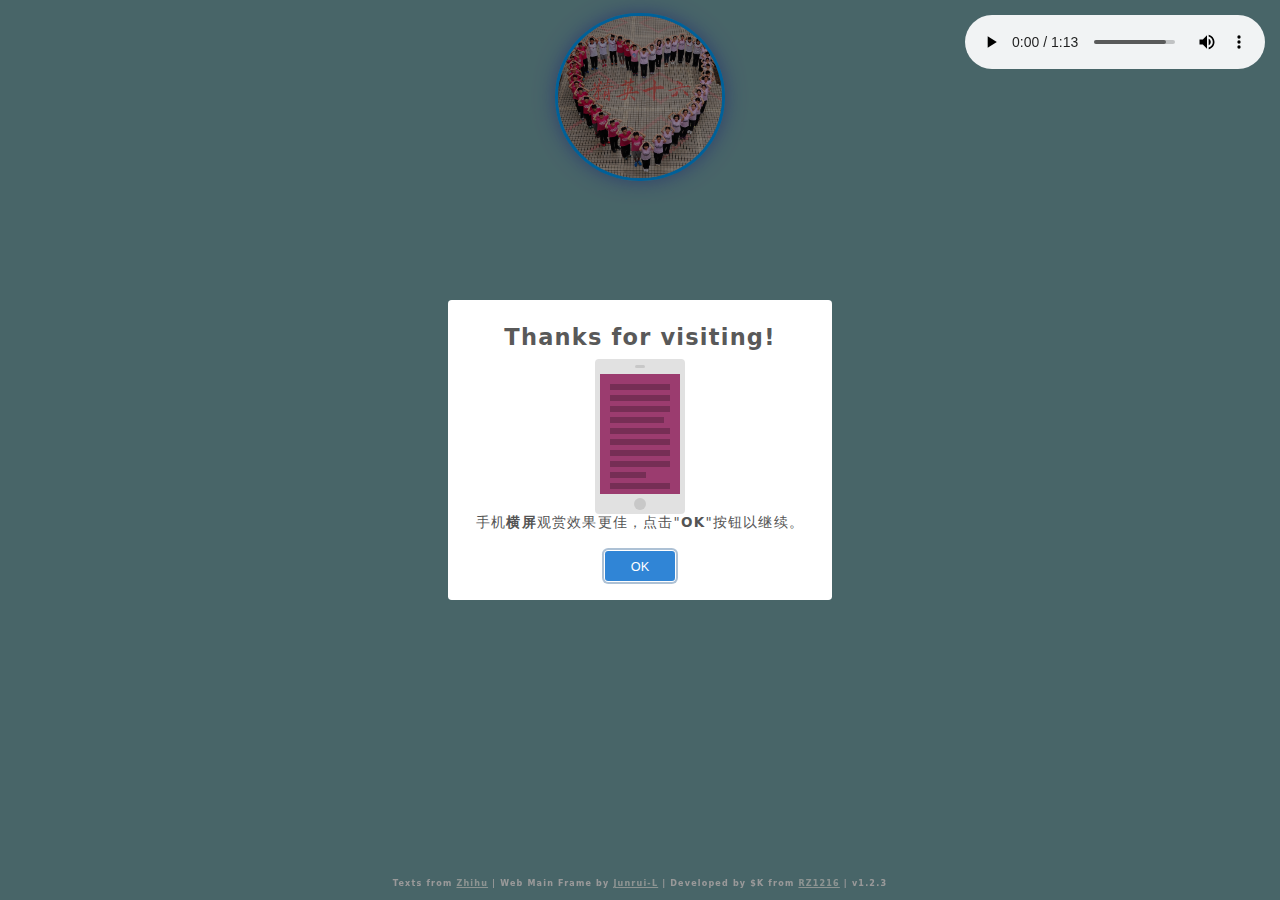
<file: BirthdayWall/index.html>
<!DOCTYPE html>
<html>
<head>
    <meta http-equiv="Content-Type" content="text/html; charset=UTF-8">
    <title>Birthday Wall - RZ1216</title>
    <meta name="viewport" content="width=device-width, initial-scale=1.0, maximum-scale=1.0, user-scalable=0">
    <!-- frameworks and plug-ins -->
    <link rel="stylesheet" type="text/css" href="../Commons/css/font-awesome.min.css">
    <!-- jQuery文件 -->
    <script src="../Commons/js/jquery-3.3.1.min.js"></script>
    <!-- sweet-alert2 -->
    <link rel="stylesheet" href="../Commons/sweet-alert2/sweetalert2.min.css">
    <script src="../Commons/sweet-alert2/sweetalert2.min.js"></script>
    <!-- frameworks and plug-ins : DONE -->
    <style>
    
        .swal2-popup {
            font-size: 0.75rem;
        }
        .right_top{
            right: 10px;
            top: 10px;
            color:#ffffff;
            overflow: hidden;
            z-index: 9999;
            position: fixed;
            padding:5px;
            text-align:center;
            border-bottom-left-radius: 4px;
            border-bottom-right-radius: 4px;
            border-top-left-radius: 4px;
            border-top-right-radius: 4px;
        }
    
    
        html {
            height: 100%;
        }
        body {
            font-family: "Helvetica Neue", "Luxi Sans", "DejaVu Sans", Tahoma, "Hiragino Sans GB", "Microsoft Yahei", sans-serif;
            background: #79a8ae;
            color: #CFEBE4;
            font-size: 15px;
            line-height: 2;
            letter-spacing: 1.2px;
            margin: 0;
        }
        a {
            color: #ebf7f4;
        }
        .body--ready {
            background: -webkit-linear-gradient(top, rgb(203, 235, 219) 0%, rgb(55, 148, 192) 120%);
            background: -moz-linear-gradient(top, rgb(203, 235, 219) 0%, rgb(55, 148, 192) 120%);
            background: -o-linear-gradient(top, rgb(203, 235, 219) 0%, rgb(55, 148, 192) 120%);
            background: -ms-linear-gradient(top, rgb(203, 235, 219) 0%, rgb(55, 148, 192) 120%);
            background: linear-gradient(top, rgb(203, 235, 219) 0%, rgb(55, 148, 192) 120%);
        }
        .text {
            position: fixed;
            bottom: 100px;
            text-align: center;
            width: 100%;
        }
        .canvas {
            margin-top: 5%;
        }
        img#logo {
            height: 90%;
            background-size: cover;
            border-radius: 200px;
            box-shadow: 0px 0px 20px rgba(63, 81, 181, 0.72);
            border: 3px solid #00a0ff;
            opacity: 1;
            margin: 0;
            margin-top: 1%;
            margin-bottom: 1%;
            transition: all 1.0s;
        }
        #logo:hover {
            box-shadow: 0 0 10px #fff;
            -webkit-box-shadow: 0 0 19px #fff;
            transform: rotate(360deg);
            -ms-transform: rotate(360deg); /* IE 9 */
            -moz-transform: rotate(360deg); /* Firefox */
            -webkit-transform: rotate(360deg); /* Safari 和 Chrome */
            -o-transform: rotate(360deg); /* Opera */
            filter: progid:DXImageTransform.Microsoft.BasicImage(rotation=3);
        }
        .cs {
            width: 100%;
            height: 20%;
            margin: 0;
            position: absolute;
            text-align: center;
        }
        .text {
            position: fixed;
            bottom: 0px;
            text-align: center;
            width: 100%;
            font-weight: bold;
        }
        .text-right {
            position: fixed;
            bottom: 50px;
            text-align: right;
            width: 100%;
            font-weight: bold;
        }
    </style>
    <style>
        ul,
        li {
            margin: 0;
            padding: 0;
            list-style: none;
        }
        .center {
            margin: auto;
            top: 0;
            left: 0;
            bottom: 0;
            right: 0;
            width: 90px;
            /* height: 155px; */
            /* Smartphone */
        }
        .smartphone {
            width: 80px;
            height: 120px;
            margin: -10px 0 0 0;
            border: 5px #e1e1e1 solid;
            border-top-width: 15px;
            border-bottom-width: 20px;
            border-radius: 4px;
            -webkit-animation: smartphone 2s ease-in-out infinite;
            animation: smartphone 2s ease-in-out infinite;
        }
        @-webkit-keyframes smartphone {
            0% {
                -webkit-transform: rotate(0deg);
                transform: rotate(0deg);
                opacity: 0;
            }
            25% {
                -webkit-transform: rotate(0deg);
                transform: rotate(0deg);
                opacity: 1;
            }
            50% {
                -webkit-transform: rotate(-90deg);
                transform: rotate(-90deg);
            }
            75% {
                opacity: 1;
            }
            100% {
                -webkit-transform: rotate(-90deg);
                transform: rotate(-90deg);
                opacity: 0;
            }
        }
        @keyframes smartphone {
            0% {
                -webkit-transform: rotate(0deg);
                transform: rotate(0deg);
                opacity: 0;
            }
            25% {
                -webkit-transform: rotate(0deg);
                transform: rotate(0deg);
                opacity: 1;
            }
            50% {
                -webkit-transform: rotate(-90deg);
                transform: rotate(-90deg);
            }
            75% {
                opacity: 1;
            }
            100% {
                -webkit-transform: rotate(-90deg);
                transform: rotate(-90deg);
                opacity: 0;
            }
        }
        .smartphone:before {
            content: '';
            display: block;
            width: 10px;
            height: 3px;
            margin: -9px auto;
            background: #c8c8c8;
            border-radius: 4px;
        }
        .smartphone:after {
            content: '';
            display: block;
            width: 12px;
            height: 12px;
            margin: 4px auto;
            background: #c8c8c8;
            border-radius: 10px;
        }
        .smartphone .content {
            width: 60px;
            height: 100px;
            margin: 15px 0 0 0;
            padding: 10px;
            background: #9b3c6f;
            color: #762e55;
            font-size: 0.5em;
            overflow: hidden;
        }
        .smartphone ul li {
            height: 6px;
            margin: 0 0 5px 0;
            border-color: #762e55;
            background: #762e55;
        }
        .smartphone ul {
            -webkit-animation: screen 2s ease-in-out infinite;
            animation: screen 2s ease-in-out infinite;
        }
        @-webkit-keyframes screen {
            0% {
                -webkit-transform: rotate(0deg);
                transform: rotate(0deg);
                opacity: 0;
            }
            25% {
                opacity: 1;
                -webkit-transform-origin: left;
                transform-origin: left;
                -webkit-transform: rotate(0deg) translateY(0%) translateX(0%) scaleX(1);
                transform: rotate(0deg) translateY(0%) translateX(0%) scaleX(1);
            }
            50% {
                -webkit-transform-origin: left;
                transform-origin: left;
                -webkit-transform: rotate(90deg) translateY(-1%) translateX(-217%) scaleX(1.7);
                transform: rotate(90deg) translateY(-1%) translateX(-217%) scaleX(1.7);
            }
            75% {
                opacity: 1;
            }
            100% {
                -webkit-transform-origin: left;
                transform-origin: left;
                -webkit-transform: rotate(90deg) translateY(-1%) translateX(-217%) scaleX(1.7);
                transform: rotate(90deg) translateY(-1%) translateX(-217%) scaleX(1.7);
                opacity: 0;
            }
        }
        @keyframes screen {
            0% {
                -webkit-transform: rotate(0deg);
                transform: rotate(0deg);
                opacity: 0;
            }
            25% {
                opacity: 1;
                -webkit-transform-origin: left;
                transform-origin: left;
                -webkit-transform: rotate(0deg) translateY(0%) translateX(0%) scaleX(1);
                transform: rotate(0deg) translateY(0%) translateX(0%) scaleX(1);
            }
            50% {
                -webkit-transform-origin: left;
                transform-origin: left;
                -webkit-transform: rotate(90deg) translateY(-1%) translateX(-217%) scaleX(1.7);
                transform: rotate(90deg) translateY(-1%) translateX(-217%) scaleX(1.7);
            }
            75% {
                opacity: 1;
            }
            100% {
                -webkit-transform-origin: left;
                transform-origin: left;
                -webkit-transform: rotate(90deg) translateY(-1%) translateX(-217%) scaleX(1.7);
                transform: rotate(90deg) translateY(-1%) translateX(-217%) scaleX(1.7);
                opacity: 0;
            }
        }
    </style>

</head>

<body>
<div class="cs">
    <img src="1216.jpg" id="logo" />
</div>
<div>
    <canvas class="canvas" width="100%" height="100%"></canvas>
</div>
    <div class="right_top">
        <audio id="audio" controls="controls" autoplay="autoplay">
          <source src="happybirthday.mp3" type="audio/mpeg" />
        Your browser does not support the audio element.
        </audio>
    </div>
<div>
    <p class="text" style="color: #FFFFFF;font-size:8px;">
        Texts from <a href="https://www.zhihu.com/question/30427321?sort=created" target="_blank">Zhihu</a>&nbsp;|&nbsp;Web Main Frame by <a href="https://github.com/Junrui-L/Happy-birthDay" target="_blank">Junrui-L</a>&nbsp;|&nbsp;Developed by $K from <a href="https://github.com/shensam16/RZ1216" target="_blank">RZ1216</a>&nbsp;|&nbsp;v1.2.3
        
        <!-- <span id="span_dt_dt"></span> -->
    </p>
</div>
<script src="16birth.js"></script>
<script src="GetLunarCalendarFunction.js"></script>
<script src="Festival.js"></script>
<script src="draw.js"></script>
<script script type="text/javascript">
//get Date
function getDate() {
    todayDate = new Date();
    todayDate.setTime(todayDate.getTime());
    yy=todayDate.getFullYear();
    mm=todayDate.getMonth()+1;
    dd=todayDate.getDate();
    var ss=parseInt(todayDate.getTime() / 1000);
    if (yy<100) yy="19"+yy;
    //todayStr = todayDate.getFullYear()+"-" + (todayDate.getMonth()+1) + "-" + todayDate.getDate();
    todayStr = GetLunarDay(yy,mm,dd);
    console.log("Get Date : " + todayDate.getFullYear() + "." + (todayDate.getMonth()+1) + "." + todayDate.getDate() + " - " + todayStr);
    return todayStr;
}
var todayDateStr;
var HappyBirthDay = new Array();
function Load() {
    //console.log(BirthNameArr);
    //console.log(BirthDayArr);
    todayDateStr = getDate();
    todayDateSolarStr = mm + "." + dd;
    todayDateLunarArr = todayDateStr.split(" ");
    todayDateLunarStr = todayDateLunarArr[1];
    
    //who is birthday
    for(i = 0; i < BirthDayArr.length; i++) {
        if(todayDateSolarStr == BirthDayArr[i] || todayDateLunarStr == BirthDayArr[i]) {
            HappyBirthDay.push(BirthNameArr[i]);
        }
    }
    console.log("HappyBirthDay : " + HappyBirthDay);
    var hpyWords = "";
    if(HappyBirthDay.length > 0) {
        hpyWords += "FROM RZ1216|#countdown 3|致";
        for(i = 0; i < HappyBirthDay.length; i++) {
            if(i == 0) {
                hpyWords += HappyBirthDay[i];
                }
            else {
                hpyWords += "|&" + HappyBirthDay[i];
                }
        }
        blessingRandom = getRandom(0, blessingNewArr.length-1);
        hpyWords += ":|"+blessingNewArr[blessingRandom]+"|#rectangle 16x12|"+yy+"."+mm+"."+dd+"|"+todayDateLunarArr[0]+"|"+todayDateLunarArr[1]+"|祝您：|幸福安康|阖家欢乐|万事胜意|生日快乐:)";
    }
    return hpyWords;
}

function getRandom(lower, upper) {
	return Math.floor(Math.random() * (upper - lower+1)) + lower;
}
</script>
<script language="javascript">
    /*
    function show_date_time() {
        window.setTimeout("show_date_time()", 1000);
        BirthDay = new Date("01/01/2020 00:00:00");
        today = new Date();
        timeold = (today.getTime() - BirthDay.getTime());
        sectimeold = timeold / 1000
        secondsold = Math.floor(sectimeold);
        msPerDay = 24 * 60 * 60 * 1000
        e_daysold = timeold / msPerDay
        daysold = Math.floor(e_daysold);
        e_hrsold = (e_daysold - daysold) * 24;
        hrsold = Math.floor(e_hrsold);
        e_minsold = (e_hrsold - hrsold) * 60;
        minsold = Math.floor((e_hrsold - hrsold) * 60);
        seconds = Math.floor((e_minsold - minsold) * 60);
        span_dt_dt.innerHTML = daysold + "天" + hrsold + "小时" + minsold + "分" + seconds + "秒";
    }
    show_date_time();
    */
    $(document).ready(function() {
        //make sure audio can autoplay
        /*
        document.addEventListener("WeixinJSBridgeReady", function () {
            audio.play();
        }, false);
        document.addEventListener('YixinJSBridgeReady', function () {
            audio.play();
        }, false);
        //--创建页面监听，等待微信端页面加载完毕 触发音频播放
        document.addEventListener('DOMContentLoaded', function () {
            function audioAutoPlay() {
                var audio = document.getElementById('audio');
                    audio.play();
                document.addEventListener("WeixinJSBridgeReady", function () {
                    audio.play();
                }, false);
            }
            audioAutoPlay();
        });
        //--创建触摸监听，当浏览器打开页面时，触摸屏幕触发事件，进行音频播放
        document.addEventListener('touchstart', function () {
            function audioAutoPlay() {
                var audio = document.getElementById('audio');
                    audio.play();
            }
            audioAutoPlay();
        });
        */
        //thanks for visiting!
        phoneHtml = 
            "<div class='center'>"
                +"<div class='smartphone'>"
                    +"<div class='content'>"
                        +"<ul>"
                            +"<li></li>"
                            +"<li></li>"
                            +"<li></li>"
                            +"<li style='width: 90%'></li>"
                            +"<li></li>"
                            +"<li></li>"
                            +"<li></li>"
                            +"<li></li>"
                            +"<li style='width: 60%'></li>"
                            +"<li></li>"
                            +"<li></li>"
                            +"<li style='width: 70%'></li>"
                            +"<li></li>"
                            +"<li></li>"
                            +"<li></li>"
                            +"<li></li>"
                            +"<li></li>"
                            +"<li></li>"
                            +"<li></li>"
                            +"<li></li>"
                            +"<li></li>"
                            +"<li></li>"
                            +"<li></li>"
                            +"<li></li>"
                        +"</ul>"
                    +"</div>"
                +"</div>"
            +"</div>";
        Swal.fire({
          allowOutsideClick: false,
          position: 'center',
          title: 'Thanks for visiting!',
          html: phoneHtml + '手机<b>横屏</b>观赏效果更佳，点击"<b>OK</b>"按钮以继续。',
          showConfirmButton: true,
          //timer: 5000,
          //timerProgressBar: true
        }).then((result) => {
            S.ShapeBuilder.initCanvas();
          if (result.value) {
           hpw = Load();
           if(hpw != ""){
                S.init(hpw);
                let audio = document.getElementById("audio");
                let audioPlay = audio.play();
                audioPlay.then(()=>{
                    console.log('可以自动播放');
                }).catch((err)=>{
                    console.log(err);
                    console.log("不允许自动播放");
                    //音频元素只在用户交互后调用.play(),
                    // ...
                });
            } else {
                S.init("Nobody :)");
            }
          }
        })
        
    });
</script>
</body>
</html>
</file>
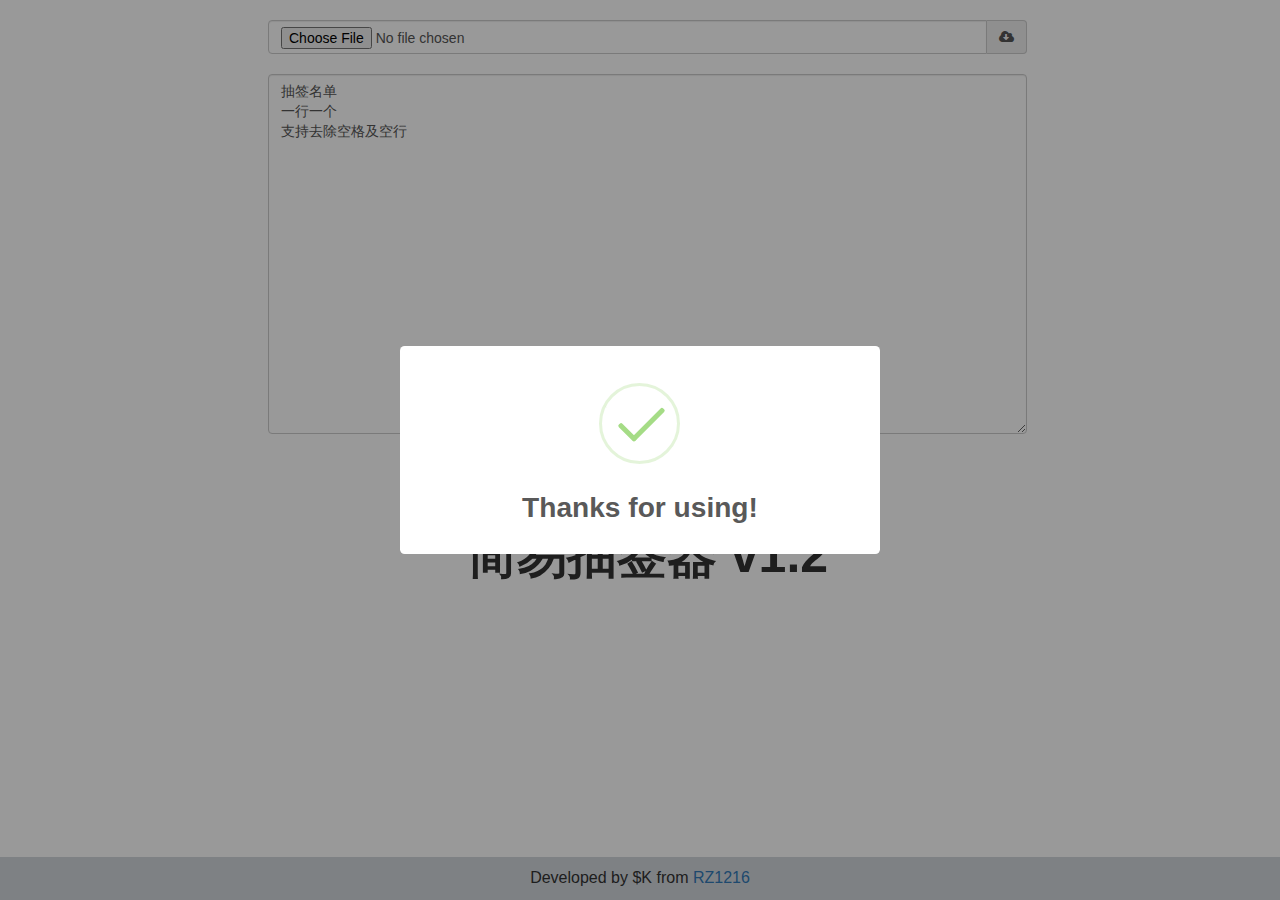
<file: DrawLots/index.html>
﻿<html>
<head>
<meta charset="gb2312" />
<title>SimpleDrawLots - RZ1216</title>
<!-- frameworks and plug-ins -->
<link rel="stylesheet" type="text/css" href="../Commons/css/font-awesome.min.css">
<!-- Bootstrap 核心 CSS 文件 -->
<link href="../Commons/css/bootstrap.min.css" rel="stylesheet">
<!-- jQuery文件,务必在bootstrap.min.js 之前引入 -->
<script src="../Commons/js/jquery-3.3.1.min.js"></script>
<!-- Bootstrap 核心 JavaScript 文件 -->
<script src="../Commons/js/bootstrap.min.js"></script>
<!-- sweet-alert2 -->
<link rel="stylesheet" href="../Commons/sweet-alert2/sweetalert2.min.css">
<script src="../Commons/sweet-alert2/sweetalert2.min.js"></script>
<!-- loading -->
<link href="../Commons/loading/loading.css" rel="stylesheet"/>
<!-- frameworks and plug-ins : DONE -->

<style type="text/css">
footer {
    text-align: center;
    background-color: #d2d8dd;
    font-size: 16px;
}

footer.fixed-bottom {
    position: fixed;
    bottom: 0;
    width: 100%;
    padding-top:10px;
}

.swal2-popup {
    font-size: 1.5rem;
}

.form-control {
    display: inline;    <!-- work with text-align:center; -->
}

input[type=file] {
    display: inline; 
}

.input-group-addon:hover{
    color: #59a6f7;
}
</style>

</head>
<body>
<div style="margin-left:15px;margin-top:20px;text-align:center;">
    <div id="fileZone">
        <div class="input-group"  style="width:60%;display: inline-table;">
            <input type="file" class="form-control" name="file" id="filePicker" onchange="fileLoad();" />
            <span class="input-group-addon" onclick="fileLoad();" ><i class="fa fa-cloud-download" aria-hidden="true"></i></span>
        </div>
        </br></br>
        <div id="resultListDiv">
        <textarea id="resultList" class="form-control" style="width:60%;height:40%;overflow:auto;" onchange="Reset();" >抽签名单&#13;一行一个&#13;支持去除空格及空行</textarea>
        </div>
    </div>
    </br>
    <div id="controlZone" style="margin-left:20px;">
        <div class="btn-group btn-group-lg">
            <button type="button" id="load" class="btn btn-default" onclick="fileLoad(); ">Load</button>
            <button type="button" id="check" class="btn btn-default" onclick="Check();" >Check</button>
        </div>
            &nbsp;&nbsp;<button type="button" id="btn1" class="btn btn-success btn-lg" onclick="Go();" >Start</button>
            &nbsp;&nbsp;<button type="button" id="reset" class="btn btn-danger btn-lg" onclick="Reset();" >Reset</button>
            &nbsp;&nbsp;<button type="button" id="show" class="btn btn-info btn-lg" onclick="Show();" >Result</button>
    </div>
    </br>
    <div id="resultZone" style="width:100%;text-align:center;">
        <label id="resultLabel" style="font-size:50px;">简易抽签器 v1.2</label>
    </div>
</div>
<footer class="fixed-bottom">
<p>Developed by $K from <a href="https://github.com/shensam16/RZ1216" target="_blank">RZ1216</a></p>
<footer>
</body>


<script script type="text/javascript">
$(document).ready(function() {
    //thanks for using!
    Swal.fire({
      position: 'center',
      icon: 'success',
      title: 'Thanks for using!',
      showConfirmButton: false,
      timer: 2000,
      timerProgressBar: true
    });
    Reset();
});

var reloadFlag = true;
//name list
var arrResult = new Array();
//is selected
var arrResultFlag = new Array();
//Count(selected guys)
var luckyCount = 0;

function getMin(a, b)
{
    return (a < b) ? a : b;
}
function getMax(a, b)
{
    return (a > b) ? a : b;
}

function Reset()
{
    reloadFlag = true;
    document.getElementById("resultLabel").innerText = "简易抽签器 v1.2";
    document.getElementById("btn1").value = "Start";
    document.getElementById("resultList").readOnly = false;
    document.getElementById("load").disabled = false;
    document.getElementById("check").disabled = false;
    recordFlag = false;
    recordIndex = 0;
    arrResult.length = 0;
    arrResultFlag.length = 0;
    luckyCount = 0;
}

function fileLoad()
{
    var reader = new FileReader();
    reader.onload = function() 
    {
        //alert(this.result);
        document.getElementById("resultList").value = this.result;
        Reset();
    }
    var f = document.getElementById("filePicker").files[0];
    reader.readAsText(f);
}

//Print lines without Space and bad lines
function Check()
{
    resultListLoad();
    var distinctStr = "";
    var index = 0;
    for(index = 0; index < arrResult.length - 1; index++) {
        distinctStr += arrResult[index] + "\r\n";
    }
    if(arrResult.length > 0) distinctStr += arrResult[index];
    document.getElementById("resultList").value = distinctStr;
}

//get list from file
function resultListLoad()
{
    arrResult.length = 0;
    arrResultFlag.length = 0;
    var str = document.getElementById("resultList").value;
    var strTemp = "";
    for(i = 0; i < str.length; i++) {
        var c = str.charAt(i);
        if(c == ' ')continue;
        if(c == '\r') { //for Mac
            if(strTemp != "")arrResult.push(strTemp);
            strTemp = "";
            continue;
        }
        if(c == '\n') { //for Windows/Unix
            if(strTemp != "")arrResult.push(strTemp);
            strTemp = "";
            continue;
        }
        strTemp = strTemp.concat(c);
    }
    if(strTemp != "")arrResult.push(strTemp);
    //console.log(arrResult);
    for(i = 0; i < arrResult.length; i++) {
        arrResultFlag[i] = false;
    }
}

//is changing
var recordFlag = false;
//selected index
var recordIndex = 0;
//for loop
var recordCount = 0;
var recordMax = 0;
let timerInterval
function Go()
{
    if(reloadFlag) {    //initial at the first time
        document.getElementById("resultList").readOnly = true;
        document.getElementById("load").disabled = true;
        document.getElementById("check").disabled = true;
        document.getElementById("btn1").value = "Next";
        resultListLoad();
        reloadFlag = false;
    }
    if(luckyCount >= arrResult.length)return;
    recordMax = getRandom(getMax(30, Math.ceil(arrResult.length/9)*5), getMax(50, Math.ceil(arrResult.length/9)*10));
    console.log("Random:"+recordMax);
    recordCount = 0;
    recordFlag = true;
    timerInterval = setInterval(() => {
      if(recordFlag) {
        if(recordCount <= recordMax) {
            recordCount++;
            recordIndex = (++recordIndex) % arrResult.length;
            while(arrResultFlag[recordIndex]) {
                recordIndex = (++recordIndex) % arrResult.length;
            }
            document.getElementById("resultLabel").innerText = arrResult[recordIndex];
        } else {
            recordFlag = false;
            if(arrResultFlag[recordIndex]) {
                Go();
            } else {
                document.getElementById("resultLabel").innerText = arrResult[recordIndex];
                console.log("Lucky Guy:" + arrResult[recordIndex]);
                arrResultFlag[recordIndex] = true;
                luckyCount++;
                clearInterval(timerInterval);
            }
        }
      }
    }, 100);
}

function getRandom(lower, upper) {
	return Math.floor(Math.random() * (upper - lower+1)) + lower;
} 

function Show()
{
    var resultStr = "<div style='max-height:200px; overflow:auto;'>";
    for(index = 0; index < arrResult.length; index++) {
        if(arrResultFlag[index])
            resultStr += "<p>" + arrResult[index] + "</p>";
    }
    resultStr += "</div>";
    console.log(resultStr);
    Swal.fire({
      position: 'center',
      icon: 'success',
      title: 'Congratulations!',
      html: resultStr,
      showConfirmButton: true
    });
}

</script>

</html>
</file>
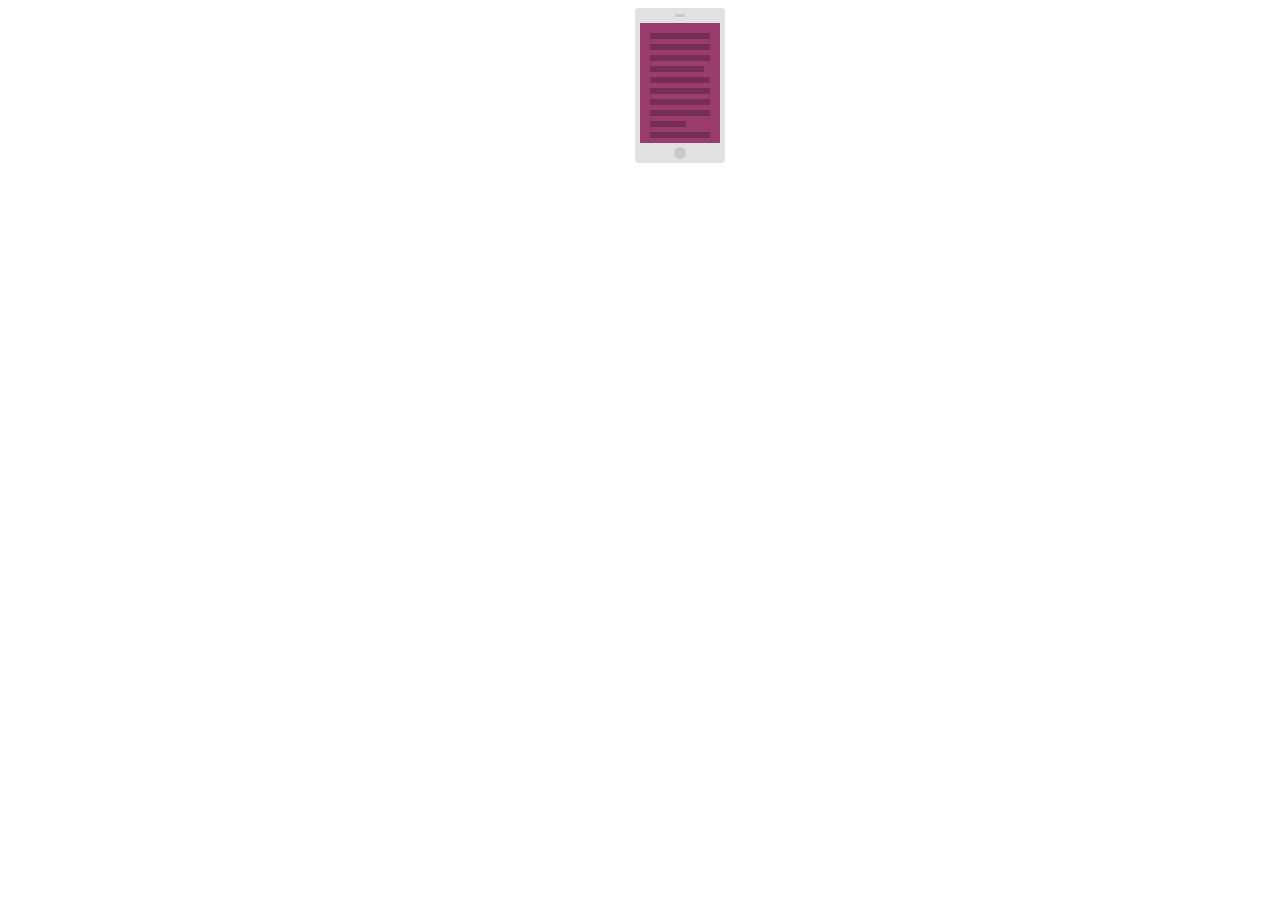
<file: BirthdayWall/HorizontalScreen.html>
<!DOCTYPE html>
<html>
<head>
    <meta http-equiv="Content-Type" content="text/html; charset=UTF-8">
    <title>HorizontalScreen</title>
    <meta name="viewport" content="width=device-width, initial-scale=1.0, maximum-scale=1.0, user-scalable=0">
    
    <style>
    ul,
    li {
        margin: 0;
        padding: 0;
        list-style: none;
    }
    .center {
        margin: auto;
        top: 0;
        left: 0;
        bottom: 0;
        right: 0;
        width: 90px;
        /* height: 155px; */
        /* Smartphone */
    }
    .smartphone {
        width: 80px;
        height: 120px;
        margin: 5px 0 0 40px;
        border: 5px #e1e1e1 solid;
        border-top-width: 15px;
        border-bottom-width: 20px;
        border-radius: 4px;
        -webkit-animation: smartphone 2s ease-in-out infinite;
        animation: smartphone 2s ease-in-out infinite;
    }
    @-webkit-keyframes smartphone {
        0% {
            -webkit-transform: rotate(0deg);
            transform: rotate(0deg);
            opacity: 0;
        }
        25% {
            -webkit-transform: rotate(0deg);
            transform: rotate(0deg);
            opacity: 1;
        }
        50% {
            -webkit-transform: rotate(-90deg);
            transform: rotate(-90deg);
        }
        75% {
            opacity: 1;
        }
        100% {
            -webkit-transform: rotate(-90deg);
            transform: rotate(-90deg);
            opacity: 0;
        }
    }
    @keyframes smartphone {
        0% {
            -webkit-transform: rotate(0deg);
            transform: rotate(0deg);
            opacity: 0;
        }
        25% {
            -webkit-transform: rotate(0deg);
            transform: rotate(0deg);
            opacity: 1;
        }
        50% {
            -webkit-transform: rotate(-90deg);
            transform: rotate(-90deg);
        }
        75% {
            opacity: 1;
        }
        100% {
            -webkit-transform: rotate(-90deg);
            transform: rotate(-90deg);
            opacity: 0;
        }
    }
    .smartphone:before {
        content: '';
        display: block;
        width: 10px;
        height: 3px;
        margin: -9px auto;
        background: #c8c8c8;
        border-radius: 4px;
    }
    .smartphone:after {
        content: '';
        display: block;
        width: 12px;
        height: 12px;
        margin: 4px auto;
        background: #c8c8c8;
        border-radius: 10px;
    }
    .smartphone .content {
        width: 60px;
        height: 100px;
        margin: 15px 0 0 0;
        padding: 10px;
        background: #9b3c6f;
        color: #762e55;
        font-size: 0.5em;
        overflow: hidden;
    }
    .smartphone ul li {
        height: 6px;
        margin: 0 0 5px 0;
        border-color: #762e55;
        background: #762e55;
    }
    .smartphone ul {
        -webkit-animation: screen 2s ease-in-out infinite;
        animation: screen 2s ease-in-out infinite;
    }
    @-webkit-keyframes screen {
        0% {
            -webkit-transform: rotate(0deg);
            transform: rotate(0deg);
            opacity: 0;
        }
        25% {
            opacity: 1;
            -webkit-transform-origin: left;
            transform-origin: left;
            -webkit-transform: rotate(0deg) translateY(0%) translateX(0%) scaleX(1);
            transform: rotate(0deg) translateY(0%) translateX(0%) scaleX(1);
        }
        50% {
            -webkit-transform-origin: left;
            transform-origin: left;
            -webkit-transform: rotate(90deg) translateY(-1%) translateX(-217%) scaleX(1.7);
            transform: rotate(90deg) translateY(-1%) translateX(-217%) scaleX(1.7);
        }
        75% {
            opacity: 1;
        }
        100% {
            -webkit-transform-origin: left;
            transform-origin: left;
            -webkit-transform: rotate(90deg) translateY(-1%) translateX(-217%) scaleX(1.7);
            transform: rotate(90deg) translateY(-1%) translateX(-217%) scaleX(1.7);
            opacity: 0;
        }
    }
    @keyframes screen {
        0% {
            -webkit-transform: rotate(0deg);
            transform: rotate(0deg);
            opacity: 0;
        }
        25% {
            opacity: 1;
            -webkit-transform-origin: left;
            transform-origin: left;
            -webkit-transform: rotate(0deg) translateY(0%) translateX(0%) scaleX(1);
            transform: rotate(0deg) translateY(0%) translateX(0%) scaleX(1);
        }
        50% {
            -webkit-transform-origin: left;
            transform-origin: left;
            -webkit-transform: rotate(90deg) translateY(-1%) translateX(-217%) scaleX(1.7);
            transform: rotate(90deg) translateY(-1%) translateX(-217%) scaleX(1.7);
        }
        75% {
            opacity: 1;
        }
        100% {
            -webkit-transform-origin: left;
            transform-origin: left;
            -webkit-transform: rotate(90deg) translateY(-1%) translateX(-217%) scaleX(1.7);
            transform: rotate(90deg) translateY(-1%) translateX(-217%) scaleX(1.7);
            opacity: 0;
        }
    }
    </style>

</head>

<body>
    <div class='center'>
        <div class='smartphone'>
            <div class='content'>
                <ul>
                    <li></li>
                    <li></li>
                    <li></li>
                    <li style='width: 90%'></li>
                    <li></li>
                    <li></li>
                    <li></li>
                    <li></li>
                    <li style='width: 60%'></li>
                    <li></li>
                    <li></li>
                    <li style='width: 70%'></li>
                    <li></li>
                    <li></li>
                    <li></li>
                    <li></li>
                    <li></li>
                    <li></li>
                    <li></li>
                    <li></li>
                    <li></li>
                    <li></li>
                    <li></li>
                    <li></li>
                </ul>
            </div>
        </div>
    </div>
</body>
</html>
</file>
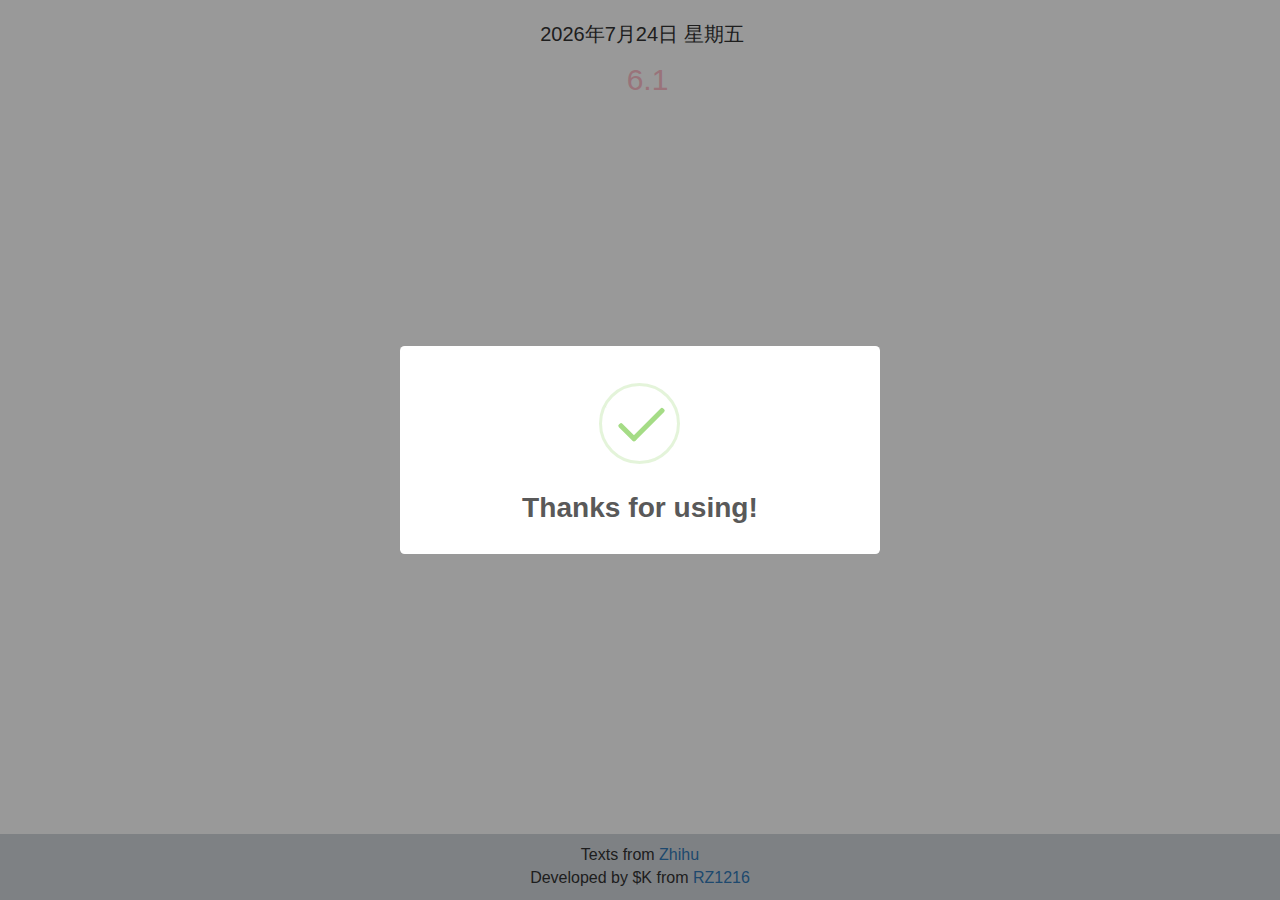
<file: BirthdayWall/index-o.html>
<html>
<head>
<meta http-equiv="Content-Type" content="text/html; charset=gb2312" />
<title>Birthday Wall - RZ1216</title>

<!-- frameworks and plug-ins -->
<link rel="stylesheet" type="text/css" href="../Commons/css/font-awesome.min.css">
<!-- Bootstrap ���� CSS �ļ� -->
<link href="../Commons/css/bootstrap.min.css" rel="stylesheet">
<!-- jQuery�ļ�,�����bootstrap.min.js ֮ǰ���� -->
<script src="../Commons/js/jquery-3.3.1.min.js"></script>
<!-- Bootstrap ���� JavaScript �ļ� -->
<script src="../Commons/js/bootstrap.min.js"></script>
<!-- sweet-alert2 -->
<link rel="stylesheet" href="../Commons/sweet-alert2/sweetalert2.min.css">
<script src="../Commons/sweet-alert2/sweetalert2.min.js"></script>
<!-- loading -->
<link href="../Commons/loading/loading.css" rel="stylesheet"/>
<!-- frameworks and plug-ins : END -->

<style type="text/css">
footer {
    text-align: center;
    background-color: #d2d8dd;
    font-size: 16px;
}

footer.fixed-bottom {
    position: fixed;
    bottom: 0;
    width: 100%;
    padding-top:10px;
}

.swal2-popup {
    font-size: 1.5rem;
}

.form-control {
    display: inline;    <!-- work with text-align:center; -->
}

input[type=file] {
    display: inline; 
}

.input-group-addon:hover{
    color: #59a6f7;
}
</style>

</head>
<body style="margin-top:20px;text-align:center;">
<div style="margin-left:15px;margin-top:20px;" id="dateZone">
    <div id="dateZone1"></div>
    <div id="dateZone2DIV" style="text-align:center;">
        <div id="dateZone2" style="margin-top:0px;text-align:left;display:inline-table;font-size:25px;"></div>
    </div>
</div>
</div>
<footer class="fixed-bottom">
<p>
Texts from <a href="https://www.zhihu.com/question/30427321?sort=created" target="_blank">Zhihu</a>
</br>
Developed by $K from <a href="https://github.com/shensam16/RZ1216" target="_blank">RZ1216</a>
</p>
<footer>
</body>
</html>


<script script type="text/javascript">

</script>

<script src="16birth.js"></script>
<script src="GetLunarCalendarFunction.js"></script>
<script src="Festival.js"></script>
<script script type="text/javascript">
//get Date
function getDate() {
    todayDate = new Date();
    todayDate.setTime(todayDate.getTime());
    yy=todayDate.getFullYear();
    mm=todayDate.getMonth()+1;
    dd=todayDate.getDate();
    var ss=parseInt(todayDate.getTime() / 1000);
    if (yy<100) yy="19"+yy;
    //todayStr = todayDate.getFullYear()+"-" + (todayDate.getMonth()+1) + "-" + todayDate.getDate();
    todayStr = GetLunarDay(yy,mm,dd);
    console.log("Get Date : " + todayDate.getFullYear() + "." + (todayDate.getMonth()+1) + "." + todayDate.getDate() + " - " + todayStr);
    return todayStr;
}

$(document).ready(function() {
    //thanks for using!
    Swal.fire({
      position: 'center',
      icon: 'success',
      title: 'Thanks for using!',
      showConfirmButton: false,
      timer: 2000,
      timerProgressBar: true
    });
    Load();
});

var todayDateStr;
var HappyBirthDay = new Array();
function Load() {
    //console.log(BirthNameArr);
    //console.log(BirthDayArr);
    todayDateStr = getDate();
    todayDateSolarStr = mm + "." + dd;
    todayDateLunarArr = todayDateStr.split(" ");
    todayDateLunarStr = todayDateLunarArr[1];
    
    //print date
    div1 = document.getElementById("dateZone1");
    today=new Date();
    div1.innerHTML += "<p style='font-size:20px;'>"
                    + yy+"��"+mm+"��"+dd+"�� "+d[today.getDay()+1]
                    + "&nbsp;&nbsp;"+todayDateStr
                    + "</p>";
    for(i = 0; i < Festival.length; i = i + 2) {
        if(todayDateSolarStr == Festival[i] || todayDateLunarStr == Festival[i]) {
            div1.innerHTML += "<p style='font-size:30px;color:pink;'>" + Festival[i+1] + "</p>";
        }
    }
    
    //who is birthday
    div2 = document.getElementById("dateZone2");
    if(todayDateSolarStr == "12.16") {
        div2.innerHTML += "<img src='1216.jpg' alt='һ��һ�����տ���~' height='50%' />"
    }
    for(i = 0; i < BirthDayArr.length; i++) {
        if(todayDateSolarStr == BirthDayArr[i] || todayDateLunarStr == BirthDayArr[i]) {
            HappyBirthDay.push(BirthNameArr[i]);
        }
    }
    console.log("HappyBirthDay : " + HappyBirthDay);
    if(HappyBirthDay.length > 0) {
        htmlTemp = "<p style='font-size:30px;color:pink;'>";
        htmlTemp2 = "</br></br>��";
        for(i = 0; i < HappyBirthDay.length; i++) {
            if(i == 0) {
                htmlTemp += HappyBirthDay[i];
                htmlTemp2 += HappyBirthDay[i];
                }
            else {
                htmlTemp += "&" + HappyBirthDay[i];
                htmlTemp2 += "&" + HappyBirthDay[i];
                }
        }
        htmlTemp += " ���տ���~</p>";
        div1.innerHTML += htmlTemp;
        div2.innerHTML += htmlTemp2 + ":</br></br>&nbsp;&nbsp;&nbsp;&nbsp;" + blessingNewArr[getRandom(0, blessingArr.length-1)] + "</br></br>&nbsp;&nbsp;&nbsp;&nbsp;���տ���~ : )";
    }
}

function getRandom(lower, upper) {
	return Math.floor(Math.random() * (upper - lower+1)) + lower;
}
</script>
</file>
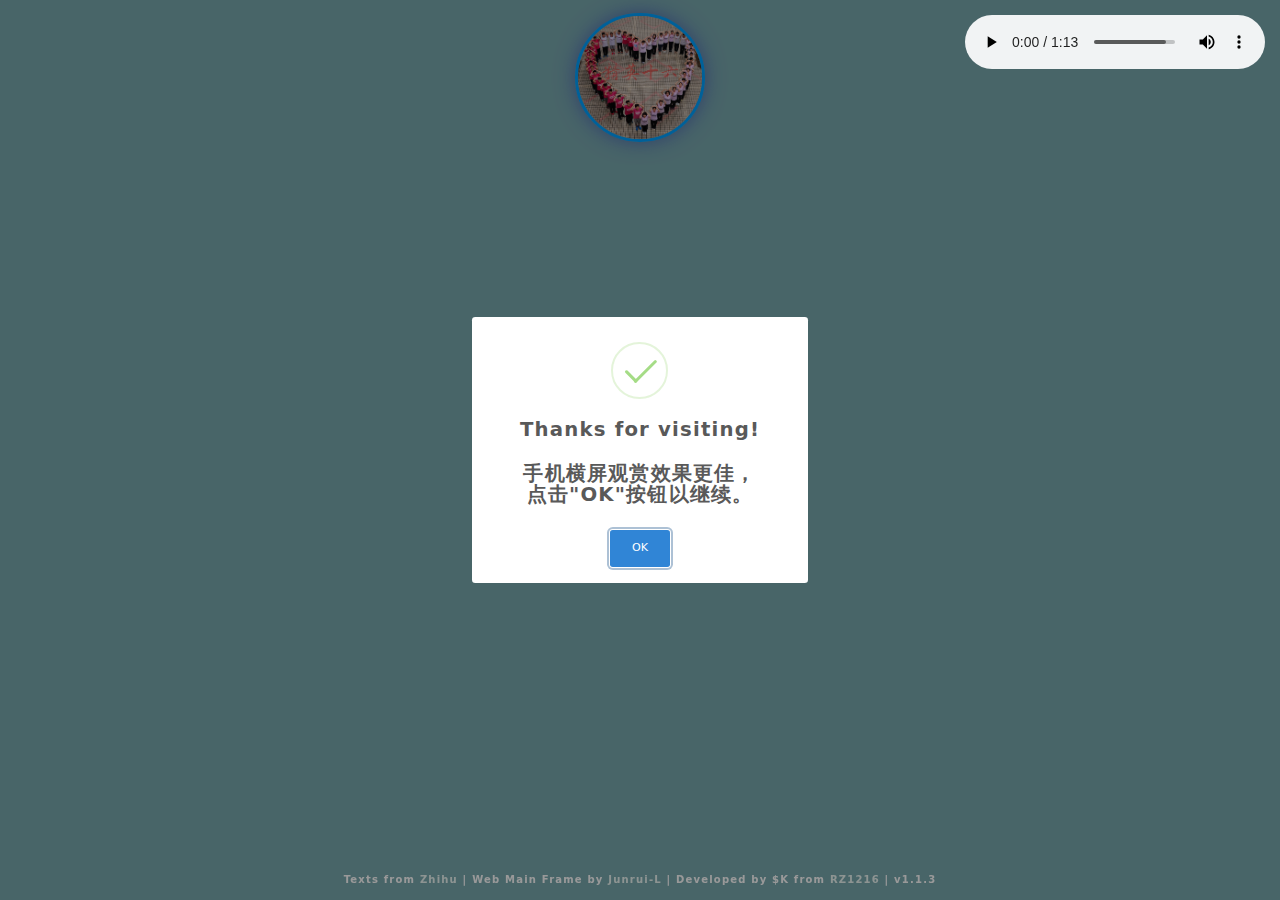
<file: BirthdayWall/indexV1.1.3.html>
<!DOCTYPE html>
<html>
<head>
    <meta http-equiv="Content-Type" content="text/html; charset=UTF-8">
    <title>Birthday Wall - RZ1216</title>
    <meta name="viewport" content="width=device-width, initial-scale=1.0, maximum-scale=1.0, user-scalable=0">
    <!-- frameworks and plug-ins -->
    <link rel="stylesheet" type="text/css" href="../Commons/css/font-awesome.min.css">
    <!-- Bootstrap 核心 CSS 文件 -->
    <link href="../Commons/css/bootstrap.min.css" rel="stylesheet">
    <!-- jQuery文件,务必在bootstrap.min.js 之前引入 -->
    <script src="../Commons/js/jquery-3.3.1.min.js"></script>
    <!-- Bootstrap 核心 JavaScript 文件 -->
    <script src="../Commons/js/bootstrap.min.js"></script>
    <!-- sweet-alert2 -->
    <link rel="stylesheet" href="../Commons/sweet-alert2/sweetalert2.min.css">
    <script src="../Commons/sweet-alert2/sweetalert2.min.js"></script>
    <!-- loading -->
    <link href="../Commons/loading/loading.css" rel="stylesheet"/>
    <!-- frameworks and plug-ins : DONE -->
    <style>
    
        .swal2-popup {
            font-size: 1.05rem;
        }
        .right_top{
            right: 10px;
            top: 10px;
            color:#ffffff;
            overflow: hidden;
            z-index: 9999;
            position: fixed;
            padding:5px;
            text-align:center;
            border-bottom-left-radius: 4px;
            border-bottom-right-radius: 4px;
            border-top-left-radius: 4px;
            border-top-right-radius: 4px;
        }
    
    
        html {
            height: 100%;
        }
        body {
            font-family: "Helvetica Neue", "Luxi Sans", "DejaVu Sans", Tahoma, "Hiragino Sans GB", "Microsoft Yahei", sans-serif;
            background: #79a8ae;
            color: #CFEBE4;
            font-size: 15px;
            line-height: 2;
            letter-spacing: 1.2px;
            margin: 0;
        }
        a {
            color: #ebf7f4;
        }
        .body--ready {
            background: -webkit-linear-gradient(top, rgb(203, 235, 219) 0%, rgb(55, 148, 192) 120%);
            background: -moz-linear-gradient(top, rgb(203, 235, 219) 0%, rgb(55, 148, 192) 120%);
            background: -o-linear-gradient(top, rgb(203, 235, 219) 0%, rgb(55, 148, 192) 120%);
            background: -ms-linear-gradient(top, rgb(203, 235, 219) 0%, rgb(55, 148, 192) 120%);
            background: linear-gradient(top, rgb(203, 235, 219) 0%, rgb(55, 148, 192) 120%);
        }
        .text {
            position: fixed;
            bottom: 100px;
            text-align: center;
            width: 100%;
        }
        .canvas {
            margin-top: 5%;
        }
        img#logo {
            height: 90%;
            background-size: cover;
            border-radius: 200px;
            box-shadow: 0px 0px 20px rgba(63, 81, 181, 0.72);
            border: 3px solid #00a0ff;
            opacity: 1;
            margin: 0;
            margin-top: 1%;
            margin-bottom: 1%;
            transition: all 1.0s;
        }
        #logo:hover {
            box-shadow: 0 0 10px #fff;
            -webkit-box-shadow: 0 0 19px #fff;
            transform: rotate(360deg);
            -ms-transform: rotate(360deg); /* IE 9 */
            -moz-transform: rotate(360deg); /* Firefox */
            -webkit-transform: rotate(360deg); /* Safari 和 Chrome */
            -o-transform: rotate(360deg); /* Opera */
            filter: progid:DXImageTransform.Microsoft.BasicImage(rotation=3);
        }
        .cs {
            width: 100%;
            height: 16%;
            margin: 0;
            position: absolute;
            text-align: center;
        }
        .text {
            position: fixed;
            bottom: 0px;
            text-align: center;
            width: 100%;
            font-weight: bold;
        }
        .text-right {
            position: fixed;
            bottom: 50px;
            text-align: right;
            width: 100%;
            font-weight: bold;
        }
    </style>

</head>

<body>
<div class="cs">
    <img src="1216.jpg" id="logo" />
</div>
<div>
    <canvas class="canvas" width="100%" height="100%"></canvas>
</div>
    <div class="right_top">
        <audio id="audio" controls="controls" autoplay="autoplay">
          <source src="happybirthday.mp3" type="audio/mpeg" />
        Your browser does not support the audio element.
        </audio>
    </div>
<div>
    <p class="text" style="color: #FFFFFF;font-size:10px;">
        Texts from <a href="https://www.zhihu.com/question/30427321?sort=created" target="_blank">Zhihu</a>&nbsp;|&nbsp;Web Main Frame by <a href="https://github.com/Junrui-L/Happy-birthDay" target="_blank">Junrui-L</a>&nbsp;|&nbsp;Developed by $K from <a href="https://github.com/shensam16/RZ1216" target="_blank">RZ1216</a>&nbsp;|&nbsp;v1.1.3
        
        <!-- <span id="span_dt_dt"></span> -->
    </p>
</div>
<script src="16birth.js"></script>
<script src="GetLunarCalendarFunction.js"></script>
<script src="Festival.js"></script>
<script src="draw.js"></script>
<script script type="text/javascript">
//get Date
function getDate() {
    todayDate = new Date();
    todayDate.setTime(todayDate.getTime());
    yy=todayDate.getFullYear();
    mm=todayDate.getMonth()+1;
    dd=todayDate.getDate();
    var ss=parseInt(todayDate.getTime() / 1000);
    if (yy<100) yy="19"+yy;
    //todayStr = todayDate.getFullYear()+"-" + (todayDate.getMonth()+1) + "-" + todayDate.getDate();
    todayStr = GetLunarDay(yy,mm,dd);
    console.log("Get Date : " + todayDate.getFullYear() + "." + (todayDate.getMonth()+1) + "." + todayDate.getDate() + " - " + todayStr);
    return todayStr;
}
var todayDateStr;
var HappyBirthDay = new Array();
function Load() {
    //console.log(BirthNameArr);
    //console.log(BirthDayArr);
    todayDateStr = getDate();
    todayDateSolarStr = mm + "." + dd;
    todayDateLunarArr = todayDateStr.split(" ");
    todayDateLunarStr = todayDateLunarArr[1];
    
    //who is birthday
    for(i = 0; i < BirthDayArr.length; i++) {
        if(todayDateSolarStr == BirthDayArr[i] || todayDateLunarStr == BirthDayArr[i]) {
            HappyBirthDay.push(BirthNameArr[i]);
        }
    }
    console.log("HappyBirthDay : " + HappyBirthDay);
    var hpyWords = "";
    if(HappyBirthDay.length > 0) {
        hpyWords += "FROM RZ1216|#countdown 3|致";
        for(i = 0; i < HappyBirthDay.length; i++) {
            if(i == 0) {
                hpyWords += HappyBirthDay[i];
                }
            else {
                hpyWords += "|&" + HappyBirthDay[i];
                }
        }
        hpyWords += ":|"+blessingNewArr[getRandom(0, blessingNewArr.length-1)]+"|#rectangle 16x12|"+yy+"."+mm+"."+dd+"|"+todayDateLunarArr[0]+"|"+todayDateLunarArr[1]+"|祝您：|幸福安康|阖家欢乐|万事胜意|生日快乐:)";
    }
    return hpyWords;
}

function getRandom(lower, upper) {
	return Math.floor(Math.random() * (upper - lower+1)) + lower;
}
</script>
<script language="javascript">
    /*
    function show_date_time() {
        window.setTimeout("show_date_time()", 1000);
        BirthDay = new Date("01/01/2020 00:00:00");
        today = new Date();
        timeold = (today.getTime() - BirthDay.getTime());
        sectimeold = timeold / 1000
        secondsold = Math.floor(sectimeold);
        msPerDay = 24 * 60 * 60 * 1000
        e_daysold = timeold / msPerDay
        daysold = Math.floor(e_daysold);
        e_hrsold = (e_daysold - daysold) * 24;
        hrsold = Math.floor(e_hrsold);
        e_minsold = (e_hrsold - hrsold) * 60;
        minsold = Math.floor((e_hrsold - hrsold) * 60);
        seconds = Math.floor((e_minsold - minsold) * 60);
        span_dt_dt.innerHTML = daysold + "天" + hrsold + "小时" + minsold + "分" + seconds + "秒";
    }
    show_date_time();
    */
    $(document).ready(function() {
        //thanks for using!
        //make sure audio can autoplay
        /*
        document.addEventListener("WeixinJSBridgeReady", function () {
            audio.play();
        }, false);
        document.addEventListener('YixinJSBridgeReady', function () {
            audio.play();
        }, false);
        //--创建页面监听，等待微信端页面加载完毕 触发音频播放
        document.addEventListener('DOMContentLoaded', function () {
            function audioAutoPlay() {
                var audio = document.getElementById('audio');
                    audio.play();
                document.addEventListener("WeixinJSBridgeReady", function () {
                    audio.play();
                }, false);
            }
            audioAutoPlay();
        });
        //--创建触摸监听，当浏览器打开页面时，触摸屏幕触发事件，进行音频播放
        document.addEventListener('touchstart', function () {
            function audioAutoPlay() {
                var audio = document.getElementById('audio');
                    audio.play();
            }
            audioAutoPlay();
        });
        */
        Swal.fire({
          allowOutsideClick: false,
          position: 'center',
          icon: 'success',
          title: 'Thanks for visiting!\n\n手机横屏观赏效果更佳，\n点击"OK"按钮以继续。',
          showConfirmButton: true,
          //timer: 5000,
          //timerProgressBar: true
        }).then((result) => {
            S.ShapeBuilder.initCanvas();
          if (result.value) {
           hpw = Load();
           if(hpw != ""){
                S.init(hpw);
                let audio = document.getElementById("audio");
                let audioPlay = audio.play();
                audioPlay.then(()=>{
                    console.log('可以自动播放');
                }).catch((err)=>{
                    console.log(err);
                    console.log("不允许自动播放");
                    //音频元素只在用户交互后调用.play(),
                    // ...
                });
            } else {
                S.init("Nobody :)");
            }
          }
        })
        
    });
</script>
</body>
</html>
</file>
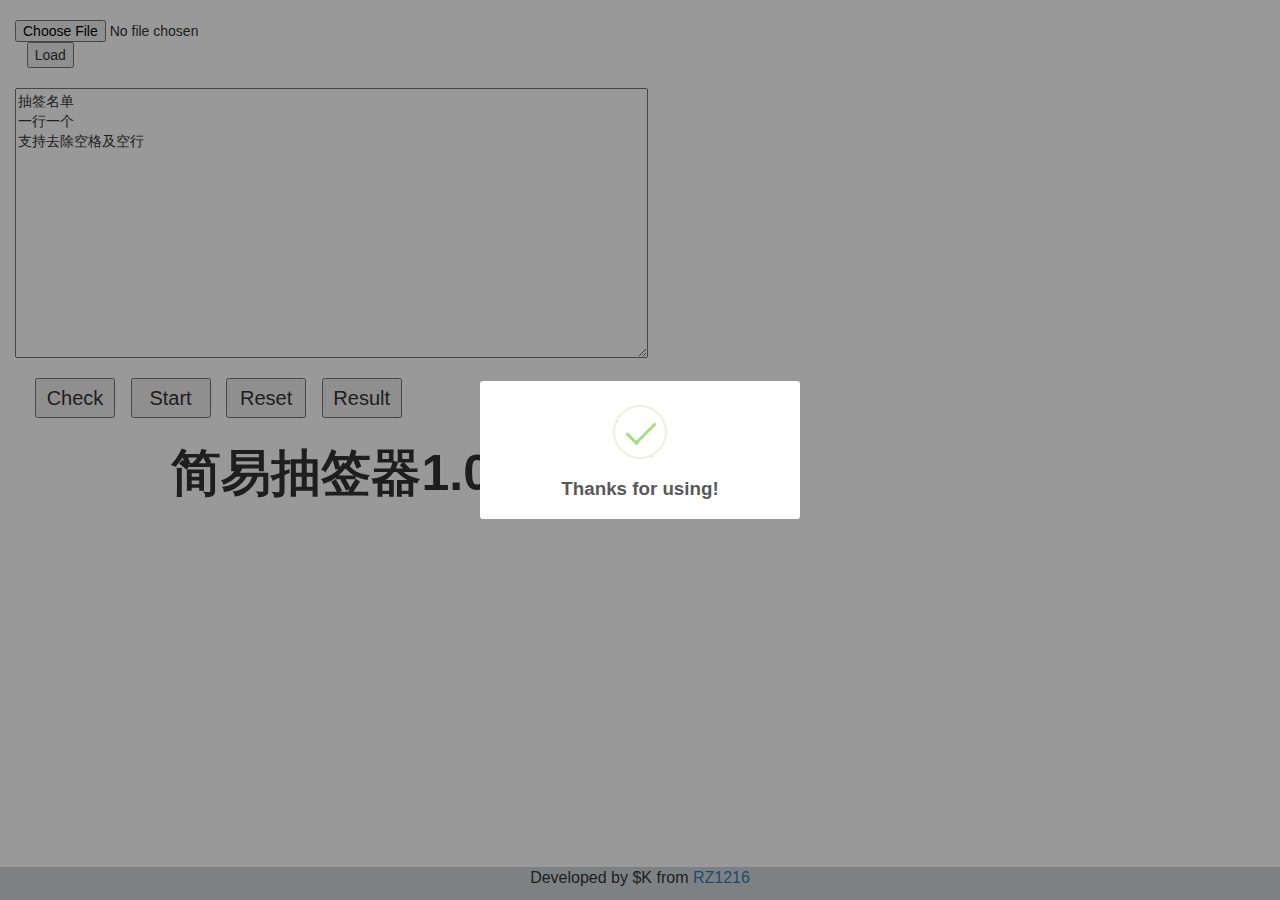
<file: DrawLots/indexV1.0.html>
﻿<html>
<head>
<meta charset="gb2312" />
<title>SimpleDrawLots - RZ1216</title>
<!-- frameworks and plug-ins -->
<link rel="stylesheet" type="text/css" href="../Commons/css/font-awesome.min.css">
<!-- Bootstrap 核心 CSS 文件 -->
<link href="../Commons/css/bootstrap.min.css" rel="stylesheet">
<!-- jQuery文件,务必在bootstrap.min.js 之前引入 -->
<script src="../Commons/js/jquery-3.3.1.min.js"></script>
<!-- Bootstrap 核心 JavaScript 文件 -->
<script src="../Commons/js/bootstrap.min.js"></script>
<!-- sweet-alert2 -->
<link rel="stylesheet" href="../Commons/sweet-alert2/sweetalert2.min.css">
<script src="../Commons/sweet-alert2/sweetalert2.min.js"></script>
<!-- loading -->
<link href="../Commons/loading/loading.css" rel="stylesheet"/>
<!-- frameworks and plug-ins -->

<style type="text/css">
footer {
    text-align: center;
    background-color: #d2d8dd;
    font-size: 16px;
}

footer.fixed-bottom {
    position: fixed;
    bottom: 0;
    width: 100%;
}
</style>

<script script type="text/javascript">
$(document).ready(function() {
    Swal.fire({
      position: 'center',
      icon: 'success',
      title: 'Thanks for using!',
      showConfirmButton: false,
      timer: 2000,
      timerProgressBar: true
    })
});

var reloadFlag = true;
var arrResult = new Array();
var arrResultFlag = new Array();
var luckyCount = 0;

function getMin(a, b)
{
    return (a < b) ? a : b;
}
function getMax(a, b)
{
    return (a > b) ? a : b;
}

function Reset()
{
    reloadFlag = true;
    document.getElementById("btn1").value = "Start";
    document.getElementById("resultList").readOnly = false;
    document.getElementById("check").disabled = false;
    recordFlag = false;
    recordIndex = 0;
    arrResult.length = 0;
    arrResultFlag.length = 0;
    luckyCount = 0;
}

function fileLoad()
{
    var reader = new FileReader();
    reader.onload = function() 
    {
        //alert(this.result);
        document.getElementById("resultList").value = this.result;
        Reset();
    }
    var f = document.getElementById("filePicker").files[0];
    reader.readAsText(f);
}

function Check()
{
    resultListLoad();
    var distinctStr = "";
    var index = 0;
    for(index = 0; index < arrResult.length - 1; index++) {
        distinctStr += arrResult[index] + "\r\n";
    }
    if(arrResult.length > 0) distinctStr += arrResult[index];
    document.getElementById("resultList").value = distinctStr;
}

function resultListLoad()
{
    arrResult.length = 0;
    arrResultFlag.length = 0;
    var str = document.getElementById("resultList").value;
    var strTemp = "";
    for(i = 0; i < str.length; i++) {
        var c = str.charAt(i);
        if(c == ' ')continue;
        if(c == '\r') { //for Mac
            if(strTemp != "")arrResult.push(strTemp);
            strTemp = "";
            continue;
        }
        if(c == '\n') { //for Windows/Unix
            if(strTemp != "")arrResult.push(strTemp);
            strTemp = "";
            continue;
        }
        strTemp = strTemp.concat(c);
    }
    if(strTemp != "")arrResult.push(strTemp);
    //console.log(arrResult);
    for(i = 0; i < arrResult.length; i++) {
        arrResultFlag[i] = false;
    }
}

var recordFlag = false;
var recordIndex = 0;
var recordCount = 0;
var recordMax = 0;
function Go()
{
    if(reloadFlag) {    //initial at the first time
        document.getElementById("resultList").readOnly = true;
        document.getElementById("check").disabled = true;
        document.getElementById("btn1").value = "Next";
        resultListLoad();
        reloadFlag = false;
    }
    if(luckyCount >= arrResult.length)return;
    recordMax = getRandom(getMax(30, Math.ceil(arrResult.length/9)*5), getMax(50, Math.ceil(arrResult.length/9)*10));
    console.log("Random:"+recordMax);
    recordCount = 0;
    recordFlag = true;
    
}

//var clk = 0;
setInterval(function () {  
    if(recordFlag) {
        if(recordCount <= recordMax) {
            recordCount++;
            recordIndex = (++recordIndex) % arrResult.length;
            while(arrResultFlag[recordIndex]) {
                recordIndex = (++recordIndex) % arrResult.length;
            }
            document.getElementById("resultLabel").innerText = arrResult[recordIndex];
        } else {
            recordFlag = false;
            if(arrResultFlag[recordIndex]) {
                Go();
            } else {
                document.getElementById("resultLabel").innerText = arrResult[recordIndex];
                console.log("Lucky:" + arrResult[recordIndex]);
                arrResultFlag[recordIndex] = true;
                luckyCount++;
            }
        }
    }
    //console.log(clk++);
}, 100);

function getRandom(lower, upper) {
	return Math.floor(Math.random() * (upper - lower+1)) + lower;
} 

function Show()
{
    var resultStr = "Congratulations:\n";
    for(index = 0; index < arrResult.length; index++) {
        if(arrResultFlag[index])resultStr += arrResult[index] + "\n";
    }
    console.log(resultStr);
    alert(resultStr);
}

</script>
</head>
<body>
<div style="margin-left:15px;margin-top:20px;">
    <div id="fileZone">
        <input type="file" name="file" id="filePicker" onchange="fileLoad();"/>&nbsp;&nbsp;
        <input type="button" value="Load" onclick="fileLoad();"/>
        </br></br>
        <div id="resultListDiv">
        <textarea id="resultList" style="width:50%;height:30%;overflow:auto;" onchange="Reset();" >抽签名单&#13;一行一个&#13;支持去除空格及空行</textarea>
        </div>
    </div>
    </br>
    <div id="controlZone" style="margin-left:20px;">
        <input type="button" id="check" value="Check" onclick="Check();" style="width:80px;height:40px;font-size:20px;" />
        &nbsp;&nbsp;
        <input type="button" id="btn1" value="Start" onclick="Go();" style="width:80px;height:40px;font-size:20px;" />
        &nbsp;&nbsp;
        <input type="button" id="reset" value="Reset" onclick="Reset();" style="width:80px;height:40px;font-size:20px;" />
        &nbsp;&nbsp;
        <input type="button" id="show" value="Result" onclick="Show();" style="width:80px;height:40px;font-size:20px;" />
    </div>
    </br>
    <div id="resultZone" style="width:50%;text-align:center;">
        <label id="resultLabel" style="font-size:50px;">简易抽签器1.0</label>
    </div>
</div>
<footer class="fixed-bottom">
<p>Developed by $K from <a href="https://github.com/shensam16/RZ1216" target="_blank">RZ1216</a></p>
<footer>
</body>
</html>
</file>
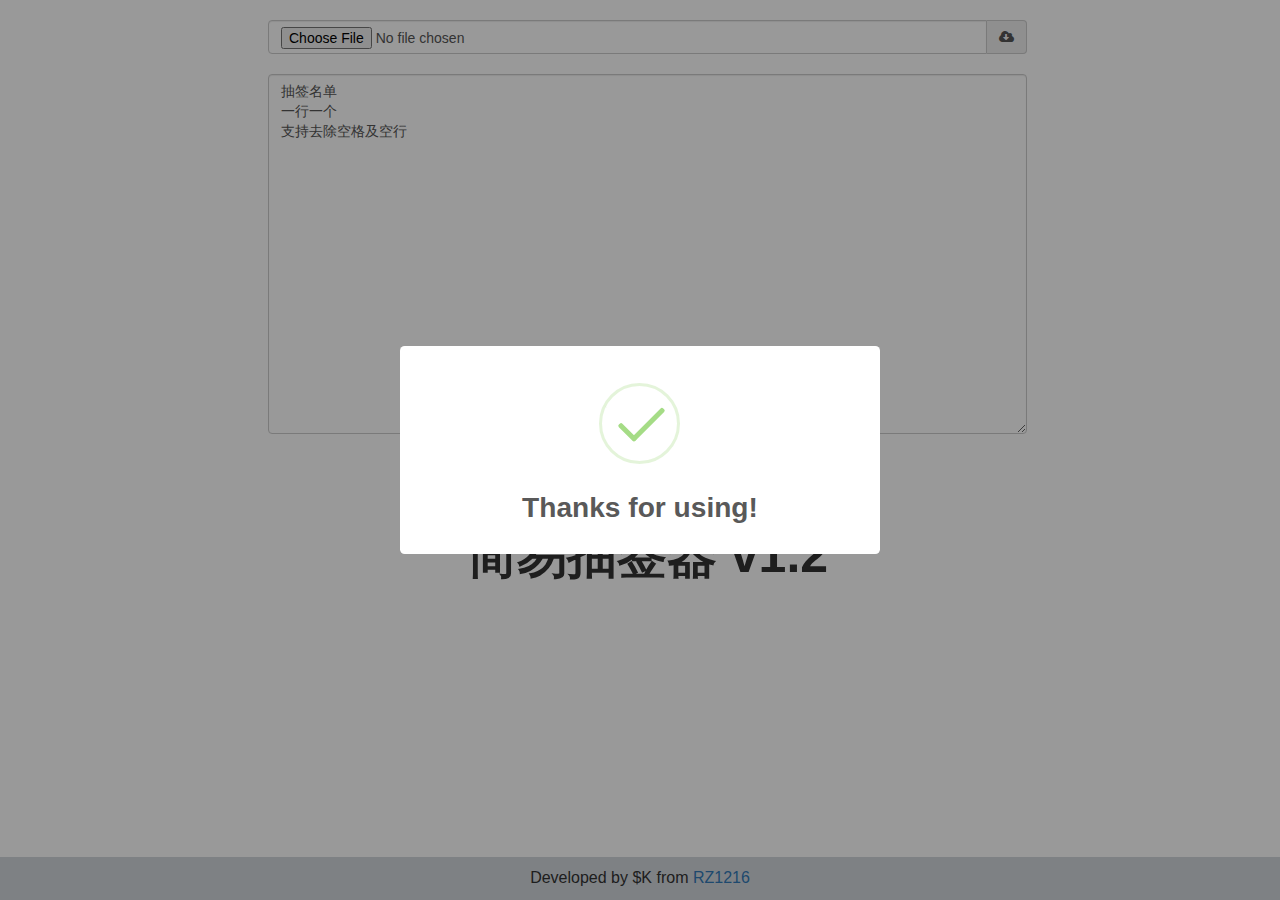
<file: DrawLots/indexV1.2.html>
﻿<html>
<head>
<meta charset="gb2312" />
<title>SimpleDrawLots - RZ1216</title>
<!-- frameworks and plug-ins -->
<link rel="stylesheet" type="text/css" href="../Commons/css/font-awesome.min.css">
<!-- Bootstrap 核心 CSS 文件 -->
<link href="../Commons/css/bootstrap.min.css" rel="stylesheet">
<!-- jQuery文件,务必在bootstrap.min.js 之前引入 -->
<script src="../Commons/js/jquery-3.3.1.min.js"></script>
<!-- Bootstrap 核心 JavaScript 文件 -->
<script src="../Commons/js/bootstrap.min.js"></script>
<!-- sweet-alert2 -->
<link rel="stylesheet" href="../Commons/sweet-alert2/sweetalert2.min.css">
<script src="../Commons/sweet-alert2/sweetalert2.min.js"></script>
<!-- loading -->
<link href="../Commons/loading/loading.css" rel="stylesheet"/>
<!-- frameworks and plug-ins : DONE -->

<style type="text/css">
footer {
    text-align: center;
    background-color: #d2d8dd;
    font-size: 16px;
}

footer.fixed-bottom {
    position: fixed;
    bottom: 0;
    width: 100%;
    padding-top:10px;
}

.swal2-popup {
    font-size: 1.5rem;
}

.form-control {
    /* work with text-align:center; */
    display: inline;
}

input[type=file] {
    display: inline; 
}

.input-group-addon:hover{
    color: #59a6f7;
}
</style>

</head>
<body>
<div style="margin-left:15px;margin-top:20px;text-align:center;">
    <div id="fileZone">
        <div class="input-group"  style="width:60%;display: inline-table;">
            <input type="file" class="form-control" name="file" id="filePicker" onchange="fileLoad();" />
            <span class="input-group-addon" onclick="fileLoad();" ><i class="fa fa-cloud-download" aria-hidden="true"></i></span>
        </div>
        </br></br>
        <div id="resultListDiv">
        <textarea id="resultList" class="form-control" style="width:60%;height:40%;overflow:auto;" onchange="Reset();" >抽签名单&#13;一行一个&#13;支持去除空格及空行</textarea>
        </div>
    </div>
    </br>
    <div id="controlZone" style="margin-left:20px;">
        <div class="btn-group btn-group-lg">
            <button type="button" id="load" class="btn btn-default" onclick="fileLoad(); ">Load</button>
            <button type="button" id="check" class="btn btn-default" onclick="Check();" >Check</button>
        </div>
            &nbsp;&nbsp;<button type="button" id="btn1" class="btn btn-success btn-lg" onclick="Go();" >Start</button>
            &nbsp;&nbsp;<button type="button" id="reset" class="btn btn-danger btn-lg" onclick="Reset();" >Reset</button>
            &nbsp;&nbsp;<button type="button" id="show" class="btn btn-info btn-lg" onclick="Show();" >Result</button>
    </div>
    </br>
    <div id="resultZone" style="width:100%;text-align:center;">
        <label id="resultLabel" style="font-size:50px;">简易抽签器 v1.2</label>
    </div>
</div>
<footer class="fixed-bottom">
<p>Developed by $K from <a href="https://github.com/shensam16/RZ1216" target="_blank">RZ1216</a></p>
<footer>
</body>


<script script type="text/javascript">
$(document).ready(function() {
    //thanks for using!
    Swal.fire({
      position: 'center',
      icon: 'success',
      title: 'Thanks for using!',
      showConfirmButton: false,
      timer: 2000,
      timerProgressBar: true
    });
    Reset();
});

var reloadFlag = true;
//name list
var arrResult = new Array();
//is selected
var arrResultFlag = new Array();
//Count(selected guys)
var luckyCount = 0;

function getMin(a, b)
{
    return (a < b) ? a : b;
}
function getMax(a, b)
{
    return (a > b) ? a : b;
}

function Reset()
{
    reloadFlag = true;
    document.getElementById("resultLabel").innerText = "简易抽签器 v1.2";
    document.getElementById("btn1").value = "Start";
    document.getElementById("resultList").readOnly = false;
    document.getElementById("load").disabled = false;
    document.getElementById("check").disabled = false;
    recordFlag = false;
    recordIndex = 0;
    arrResult.length = 0;
    arrResultFlag.length = 0;
    luckyCount = 0;
}

function fileLoad()
{
    var reader = new FileReader();
    reader.onload = function() 
    {
        //alert(this.result);
        document.getElementById("resultList").value = this.result;
        Reset();
    }
    var f = document.getElementById("filePicker").files[0];
    reader.readAsText(f);
}

//Print lines without Space and bad lines
function Check()
{
    resultListLoad();
    var distinctStr = "";
    var index = 0;
    for(index = 0; index < arrResult.length - 1; index++) {
        distinctStr += arrResult[index] + "\r\n";
    }
    if(arrResult.length > 0) distinctStr += arrResult[index];
    document.getElementById("resultList").value = distinctStr;
}

//get list from file
function resultListLoad()
{
    arrResult.length = 0;
    arrResultFlag.length = 0;
    var str = document.getElementById("resultList").value;
    var strTemp = "";
    for(i = 0; i < str.length; i++) {
        var c = str.charAt(i);
        if(c == ' ')continue;
        if(c == '\r') { //for Mac
            if(strTemp != "")arrResult.push(strTemp);
            strTemp = "";
            continue;
        }
        if(c == '\n') { //for Windows/Unix
            if(strTemp != "")arrResult.push(strTemp);
            strTemp = "";
            continue;
        }
        strTemp = strTemp.concat(c);
    }
    if(strTemp != "")arrResult.push(strTemp);
    //console.log(arrResult);
    for(i = 0; i < arrResult.length; i++) {
        arrResultFlag[i] = false;
    }
}

//is changing
var recordFlag = false;
//selected index
var recordIndex = 0;
//for loop
var recordCount = 0;
var recordMax = 0;
let timerInterval
function Go()
{
    if(reloadFlag) {    //initial at the first time
        document.getElementById("resultList").readOnly = true;
        document.getElementById("load").disabled = true;
        document.getElementById("check").disabled = true;
        document.getElementById("btn1").value = "Next";
        resultListLoad();
        reloadFlag = false;
    }
    if(luckyCount >= arrResult.length)return;
    recordMax = getRandom(getMax(30, Math.ceil(arrResult.length/9)*5), getMax(50, Math.ceil(arrResult.length/9)*10));
    console.log("Random:"+recordMax);
    recordCount = 0;
    recordFlag = true;
    timerInterval = setInterval(() => {
      if(recordFlag) {
        if(recordCount <= recordMax) {
            recordCount++;
            recordIndex = (++recordIndex) % arrResult.length;
            while(arrResultFlag[recordIndex]) {
                recordIndex = (++recordIndex) % arrResult.length;
            }
            document.getElementById("resultLabel").innerText = arrResult[recordIndex];
        } else {
            recordFlag = false;
            if(arrResultFlag[recordIndex]) {
                Go();
            } else {
                document.getElementById("resultLabel").innerText = arrResult[recordIndex];
                console.log("Lucky Guy:" + arrResult[recordIndex]);
                arrResultFlag[recordIndex] = true;
                luckyCount++;
                clearInterval(timerInterval);
            }
        }
      }
    }, 100);
}

function getRandom(lower, upper) {
	return Math.floor(Math.random() * (upper - lower+1)) + lower;
} 

function Show()
{
    var resultStr = "<div style='max-height:200px; overflow:auto;'>";
    for(index = 0; index < arrResult.length; index++) {
        if(arrResultFlag[index])
            resultStr += "<p>" + arrResult[index] + "</p>";
    }
    resultStr += "</div>";
    console.log(resultStr);
    Swal.fire({
      position: 'center',
      icon: 'success',
      title: 'Congratulations!',
      html: resultStr,
      showConfirmButton: true
    });
}

</script>

</html>
</file>
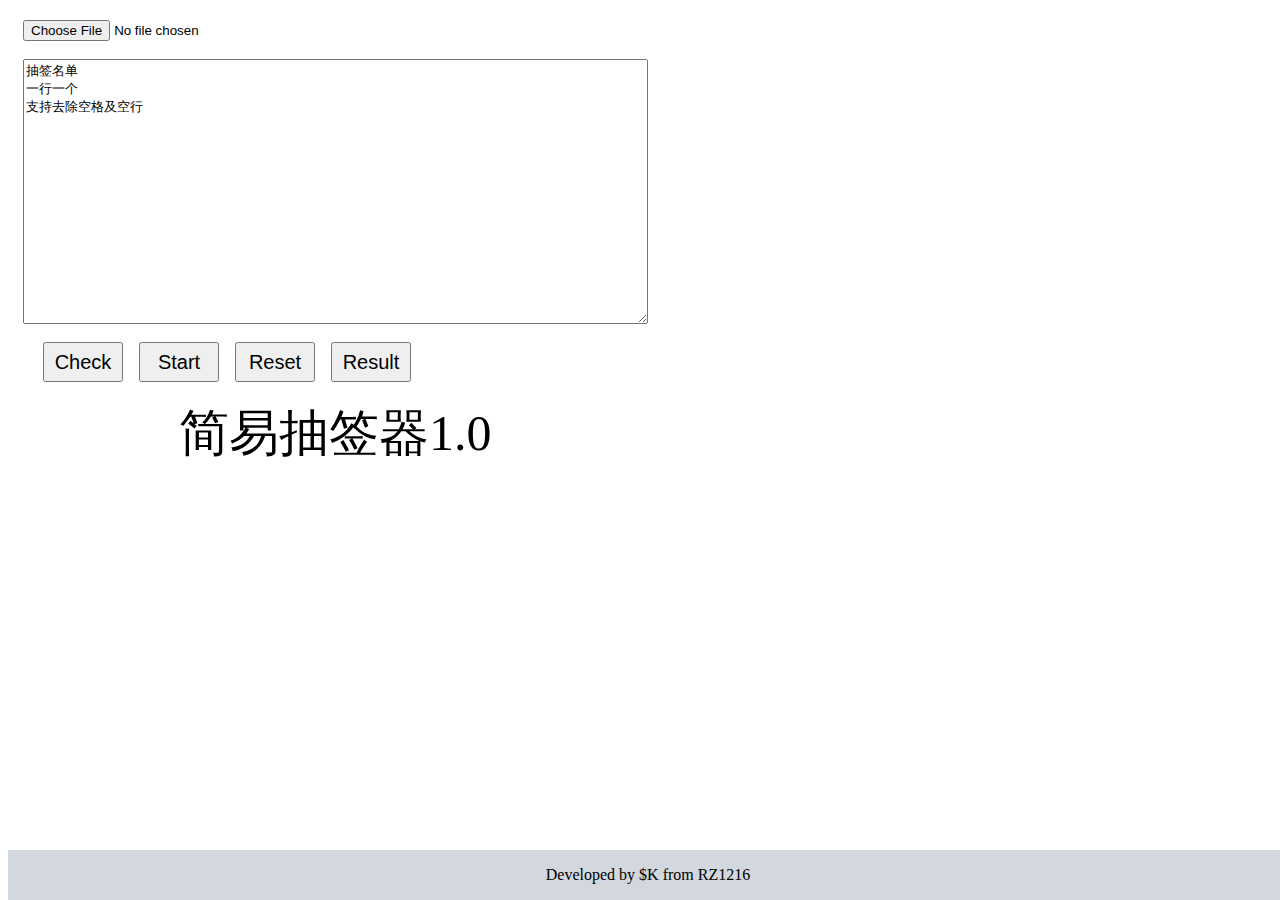
<file: DrawLots/SimpleDrawLots.html>
<html>
<head>
<meta http-equiv="Content-Type" content="text/html; charset=gb2312" />
<title>SimpleDrawLots - RZ1216</title>
<style type="text/css">
footer {
    text-align: center;
    background-color: #d2d8dd;
    font-size: 16px;
}

footer.fixed-bottom {
    position: fixed;
    bottom: 0;
    width: 100%;
}
</style>

<script script type="text/javascript">
var reloadFlag = true;
var arrResult = new Array();
var arrResultFlag = new Array();
var luckyCount = 0;

function getMin(a, b)
{
    return (a < b) ? a : b;
}
function getMax(a, b)
{
    return (a > b) ? a : b;
}

function Reset()
{
    reloadFlag = true;
    document.getElementById("btn1").value = "Start";
    document.getElementById("resultList").readOnly = false;
    document.getElementById("check").disabled = false;
    recordFlag = false;
    recordIndex = 0;
    arrResult.length = 0;
    arrResultFlag.length = 0;
    luckyCount = 0;
}

function fileLoad()
{
    var reader = new FileReader();
    reader.onload = function() 
    {
        //alert(this.result);
        document.getElementById("resultList").value = this.result;
        Reset();
    }
    var f = document.getElementById("filePicker").files[0];
    reader.readAsText(f);
}

function Check()
{
    resultListLoad();
    var distinctStr = "";
    var index = 0;
    for(index = 0; index < arrResult.length - 1; index++) {
        distinctStr += arrResult[index] + "\r\n";
    }
    if(arrResult.length > 0) distinctStr += arrResult[index];
    document.getElementById("resultList").value = distinctStr;
}

function resultListLoad()
{
    arrResult.length = 0;
    arrResultFlag.length = 0;
    var str = document.getElementById("resultList").value;
    var strTemp = "";
    for(i = 0; i < str.length; i++) {
        var c = str.charAt(i);
        if(c == ' ')continue;
        if(c == '\r') { //for Mac
            if(strTemp != "")arrResult.push(strTemp);
            strTemp = "";
            continue;
        }
        if(c == '\n') { //for Windows/Unix
            if(strTemp != "")arrResult.push(strTemp);
            strTemp = "";
            continue;
        }
        strTemp = strTemp.concat(c);
    }
    if(strTemp != "")arrResult.push(strTemp);
    //console.log(arrResult);
    for(i = 0; i < arrResult.length; i++) {
        arrResultFlag[i] = false;
    }
}

var recordFlag = false;
var recordIndex = 0;
var recordCount = 0;
var recordMax = 0;
function Go()
{
    if(reloadFlag) {    //initial at the first time
        document.getElementById("resultList").readOnly = true;
        document.getElementById("check").disabled = true;
        document.getElementById("btn1").value = "Next";
        resultListLoad();
        reloadFlag = false;
    }
    if(luckyCount >= arrResult.length)return;
    recordMax = getRandom(getMax(30, Math.ceil(arrResult.length/9)*5), getMax(50, Math.ceil(arrResult.length/9)*10));
    console.log("Random:"+recordMax);
    recordCount = 0;
    recordFlag = true;
    
}

//var clk = 0;
setInterval(function () {  
    if(recordFlag) {
        if(recordCount <= recordMax) {
            recordCount++;
            recordIndex = (++recordIndex) % arrResult.length;
            while(arrResultFlag[recordIndex]) {
                recordIndex = (++recordIndex) % arrResult.length;
            }
            document.getElementById("resultLabel").innerText = arrResult[recordIndex];
        } else {
            recordFlag = false;
            if(arrResultFlag[recordIndex]) {
                Go();
            } else {
                document.getElementById("resultLabel").innerText = arrResult[recordIndex];
                console.log("Lucky:" + arrResult[recordIndex]);
                arrResultFlag[recordIndex] = true;
                luckyCount++;
            }
        }
    }
    //console.log(clk++);
}, 100);

function getRandom(lower, upper) {
	return Math.floor(Math.random() * (upper - lower+1)) + lower;
} 

function Show()
{
    var resultStr = "Congratulations:\n";
    for(index = 0; index < arrResult.length; index++) {
        if(arrResultFlag[index])resultStr += arrResult[index] + "\n";
    }
    console.log(resultStr);
    alert(resultStr);
}

</script>
</head>
<body>
<div style="margin-left:15px;margin-top:20px;">
    <div id="fileZone">
        <input type="file" name="file" id="filePicker" onchange="fileLoad();"/>&nbsp;&nbsp;
        <!--
        <input type="button" value="Load" onclick="fileLoad();"/>
        -->
        </br></br>
        <div id="resultListDiv">
        <textarea id="resultList" style="width:50%;height:30%;overflow:auto;" onchange="Reset();" >��ǩ����&#13;һ��һ��&#13;֧��ȥ���ո񼰿���</textarea>
        </div>
    </div>
    </br>
    <div id="controlZone" style="margin-left:20px;">
        <input type="button" id="check" value="Check" onclick="Check();" style="width:80px;height:40px;font-size:20px;" />
        &nbsp;&nbsp;
        <input type="button" id="btn1" value="Start" onclick="Go();" style="width:80px;height:40px;font-size:20px;" />
        &nbsp;&nbsp;
        <input type="button" id="reset" value="Reset" onclick="Reset();" style="width:80px;height:40px;font-size:20px;" />
        &nbsp;&nbsp;
        <input type="button" id="show" value="Result" onclick="Show();" style="width:80px;height:40px;font-size:20px;" />
    </div>
    </br>
    <div id="resultZone" style="width:50%;text-align:center;">
        <label id="resultLabel" style="font-size:50px;">���׳�ǩ��1.0</label>
    </div>
</div>
<footer class="fixed-bottom">
<p>Developed by $K from RZ1216</p>
<footer>
</body>
</html>
</file>
<file: Commons/loading/loading.css>
.CENTER{
    text-align: center; /*让div内部文字居中*/
    background-color: #fff;
    border-radius: 20px;
    width: 300px;
    height: 350px;
    margin: auto;
    position: absolute;
    top: 0;
    left: 0;
    right: 0;
    bottom: 0;
}
.spinner {
  margin: 100px auto;
  width: 50px;
  height: 60px;
  text-align: center;
  font-size: 10px;
}
 
.spinner > div {
  background-color: #1E9FFF;
  height: 100%;
  width: 6px;
  display: inline-block;
   
  -webkit-animation: stretchdelay 1.2s infinite ease-in-out;
  animation: stretchdelay 1.2s infinite ease-in-out;
}
 
.spinner .rect2 {
  -webkit-animation-delay: -1.1s;
  animation-delay: -1.1s;
}
 
.spinner .rect3 {
  -webkit-animation-delay: -1.0s;
  animation-delay: -1.0s;
}
 
.spinner .rect4 {
  -webkit-animation-delay: -0.9s;
  animation-delay: -0.9s;
}
 
.spinner .rect5 {
  -webkit-animation-delay: -0.8s;
  animation-delay: -0.8s;
}
 
@-webkit-keyframes stretchdelay {
  0%, 40%, 100% { -webkit-transform: scaleY(0.4) } 
  20% { -webkit-transform: scaleY(1.0) }
}
 
@keyframes stretchdelay {
  0%, 40%, 100% {
    transform: scaleY(0.4);
    -webkit-transform: scaleY(0.4);
  }  20% {
    transform: scaleY(1.0);
    -webkit-transform: scaleY(1.0);
  }
}
</file>
